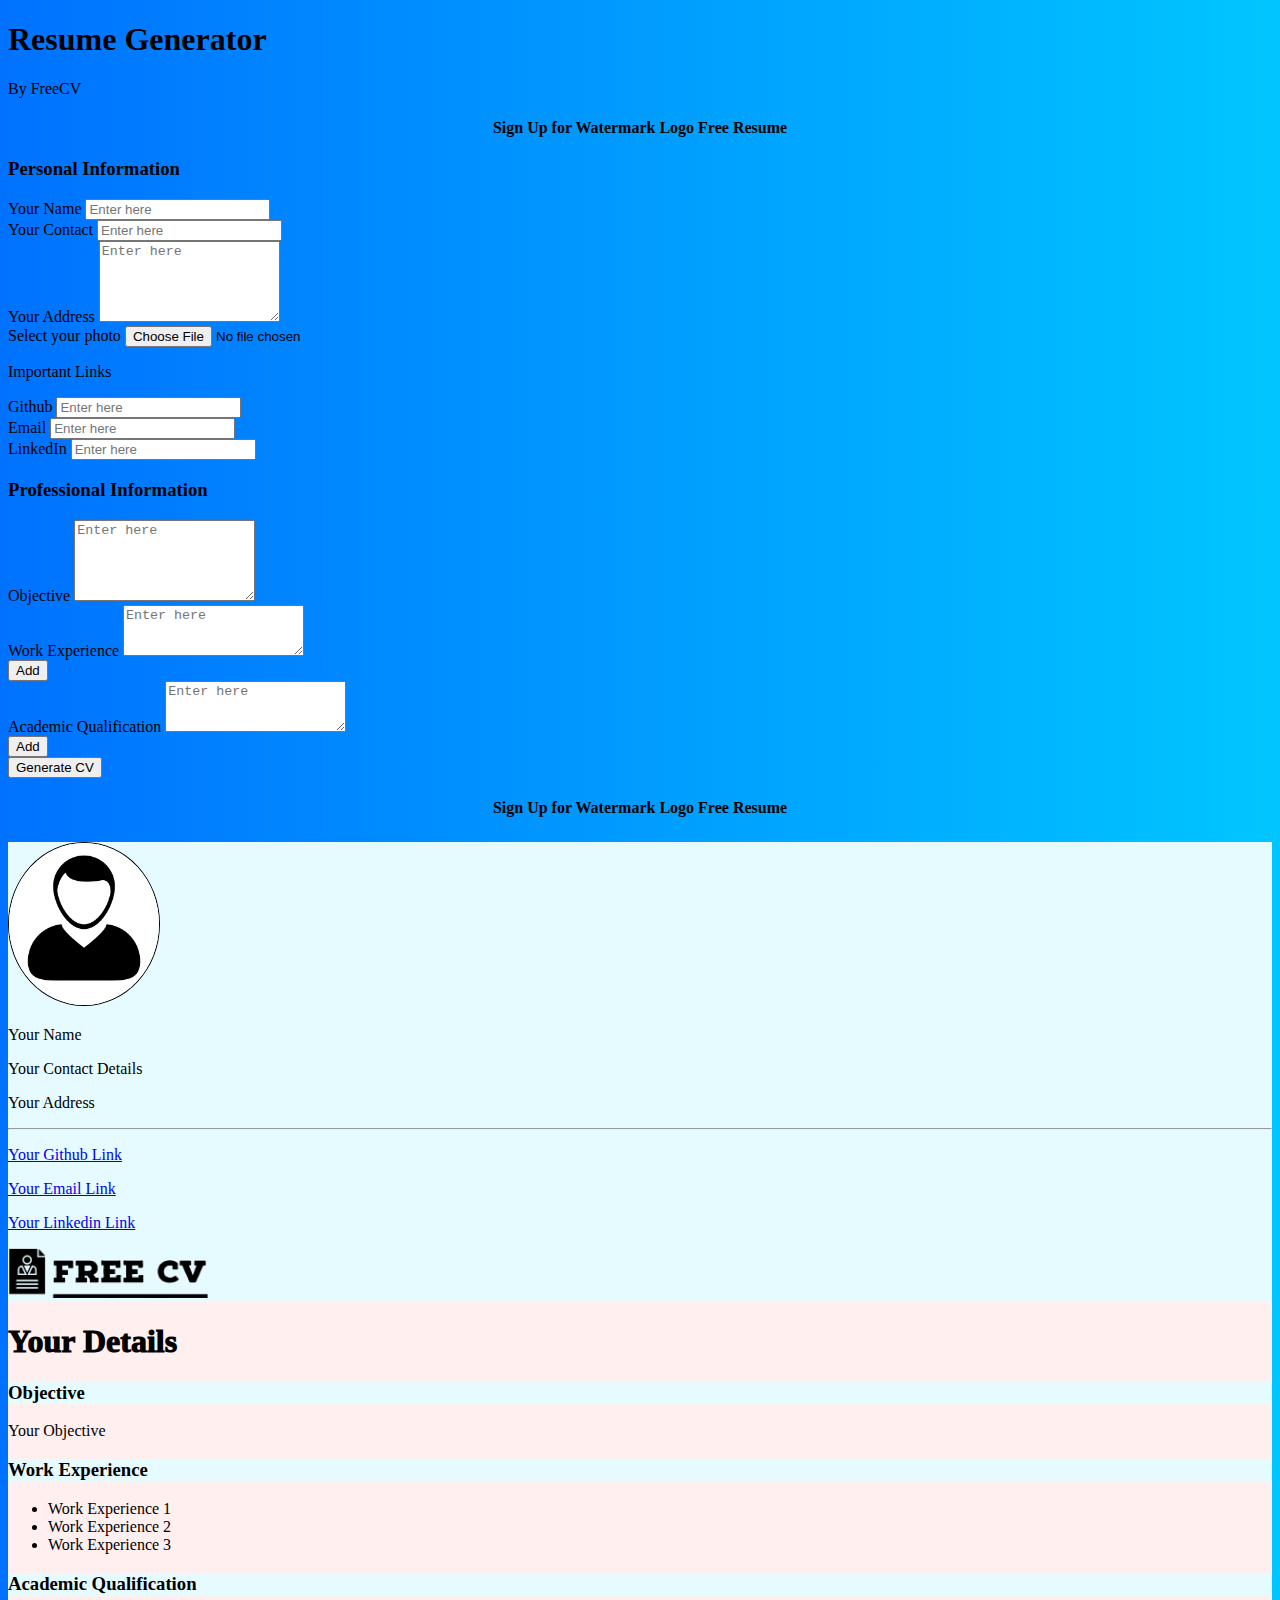
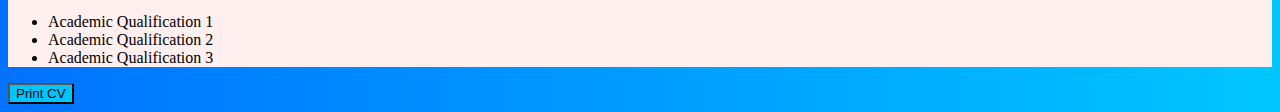
<file: resume.html>
<!DOCTYPE html>
<html lang="en">
  <head>
    <meta charset="UTF-8" />
    <meta http-equiv="X-UA-Compatible" content="IE=edge" />
    <meta name="viewport" content="width=device-width, initial-scale=1.0" />
    <link rel="icon" href="./images/favicon-32x32.png" type="image/icon type" />
    <link
      href="https://cdn.jsdelivr.net/npm/bootstrap@5.0.0-beta2/dist/css/bootstrap.min.css"
      rel="stylesheet"
      integrity="sha384-BmbxuPwQa2lc/FVzBcNJ7UAyJxM6wuqIj61tLrc4wSX0szH/Ev+nYRRuWlolflfl"
      crossorigin="anonymous"
    />
    <link rel="stylesheet" href="./css/resume.css" />

    <title>Resume Generator</title>
  </head>
  <body id="body">
    <!-- here goes html code  -->

    <div class="card mx-5 mt-3" id="cv-form">
      <div class="card-header">
        <h1 class="text-center my-2">Resume Generator</h1>
        <p class="text-center">By FreeCV</p>
      </div>
      <H4 style="text-align: center;">Sign Up for Watermark Logo Free Resume </H4>

      <div class="card-body">
        <div class="container">
          <div class="row">
            <div class="col-md-6">
              <!-- first col -->
              <h3>Personal Information</h3>

              <div class="form-group">
                <label for="nameField">Your Name</label>
                <input
                  type="text"
                  id="nameField"
                  placeholder="Enter here"
                  class="form-control"
                />
              </div>

              <div class="form-group mt-2">
                <label for="contactField">Your Contact</label>
                <input
                  type="number"
                  id="contactField"
                  placeholder="Enter here"
                  class="form-control"
                />
              </div>

              <div class="form-group mt-2">
                <label for="addressField">Your Address</label>
                <textarea
                  type="text"
                  id="addressField"
                  placeholder="Enter here"
                  class="form-control"
                  rows="5"
                ></textarea>
              </div>

              <div class="form-group mt-3">
                <label for="">Select your photo</label>
                <input id="imgField" type="file" class="form-control" />
              </div>

              <p class="text-secondary my-3">Important Links</p>

              <div class="form-group mt-2">
                <label for="fbField">Github </label>
                <input
                  type="url"
                  id="fbField"
                  placeholder="Enter here"
                  class="form-control"
                />
              </div>
              <div class="form-group mt-2">
                <label for="instaField">Email </label>
                <input
                  type="email"
                  id="instaField"
                  placeholder="Enter here"
                  class="form-control"
                />
              </div>
              <div class="form-group mt-2">
                <label for="linkedField">LinkedIn</label>
                <input
                  type="url"
                  id="linkedField"
                  placeholder="Enter here"
                  class="form-control"
                />
              </div>
            </div>

            <div class="col-md-6">
              <!-- second col -->
              <h3>Professional Information</h3>

              <div class="form-group mt-2">
                <label for="">Objective</label>
                <textarea
                  type="text"
                  id="objectiveField"
                  rows="5"
                  placeholder="Enter here"
                  class="form-control"
                ></textarea>
              </div>

              <div class="form-group mt-2" id="we">
                <label for="">Work Experience</label>
                <textarea
                  type="text"
                  placeholder="Enter here"
                  class="form-control weField"
                  rows="3"
                ></textarea>

                <!-- new textarea -->

                <div class="container text-center mt-2" id="weAddButton">
                  <button
                    onclick="addNewWEField()"
                    class="btn btn-primary btn-sm"
                  >
                    Add
                  </button>
                </div>
              </div>

              <div class="form-group mt-2" id="aq">
                <label for="">Academic Qualification</label>
                <textarea
                  placeholder="Enter here"
                  class="form-control eqField"
                  rows="3"
                ></textarea>

                <div class="container text-center mt-2" id="aqAddButton">
                  <button
                    onclick="addNewAQField()"
                    class="btn btn-primary btn-sm"
                  >
                    Add
                  </button>
                </div>
              </div>
            </div>
          </div>

          <div class="container text-center mt-3">
            <button onclick="generateCV()" class="btn btn-primary btn-lg">
              Generate CV
            </button>
          </div>
        </div>
      </div>
    </div>

    <!-- cv template -->
    <H4 style="text-align: center;">Sign Up for Watermark Logo Free Resume </H4>
    <div
      class="container"
      id="cv-template"
      style="background-color: rgb(255, 239, 239); margin-top: 25px"
     >     
      <div class="row">
        <div class="col-md-4 text-center py-5 background">
          <!-- first col  -->
          
          <img
            src="./images/user-icon.jpg"
            alt="Profile Picture"
            class="img-fluid myimg"
            id="imgTemplate"
          />

          <div class="container">
            <p id="nameT1">Your Name</p>
            <p id="contactT">Your Contact Details</p>
            <p id="addressT">Your Address</p>

            <hr />

            <p>
              <a id="fbT" href="#1">Your Github Link</a>
            </p>
            <p>
              <a id="instaT" href="#1">Your Email Link</a>
            </p>
            <p>
              <a id="linkedT" href="#1">Your Linkedin Link</a>
            </p>
            <img
              src="./images/our-logo.png"
              alt="Our Logo"
              width="200"
              height="50"
          />
          </div>
        </div>
        <div class="col-md-8 py-5">
          <!-- second col  -->
          <h1 id="nameT2" class="text-center" style="font-weight: 980">
            Your Details
          </h1>

          <!-- objective card  -->

          <div class="card mt-4">
            <div class="card-header background">
              <h3>Objective</h3>
            </div>
            <div class="card-body">
              <p id="objectiveT">Your Objective</p>
            </div>
          </div>

          <!-- work Experience -->

          <div class="card mt-4">
            <div class="card-header background">
              <h3>Work Experience</h3>
            </div>
            <div class="card-body">
              <ul id="weT">
                <li>Work Experience 1</li>
                <li>Work Experience 2</li>
                <li>Work Experience 3</li>
              </ul>
            </div>
          </div>

          <!-- academic Qualification  -->

          <div class="card mt-4">
            <div class="card-header background">
              <h3>Academic Qualification</h3>
            </div>
            <div class="card-body">
              <ul id="aqT">
                <li>Academic Qualification 1</li>
                <li>Academic Qualification 2</li>
                <li>Academic Qualification 3</li>
              </ul>
            </div>
          </div>
        </div>
      </div>
    </div>
    
    <footer>
      <div>
        <div class="container mt-3 mb-3 text-center">
          <button onclick="printCV()" class="btn print-button">Print CV</button>
        </div>
    </footer>
    

    <script
      src="https://cdn.jsdelivr.net/npm/bootstrap@5.0.0-beta2/dist/js/bootstrap.bundle.min.js"
      integrity="sha384-b5kHyXgcpbZJO/tY9Ul7kGkf1S0CWuKcCD38l8YkeH8z8QjE0GmW1gYU5S9FOnJ0"
      crossorigin="anonymous"
    ></script>
    <script src="resume.js"></script>
  </body>
  
</html>
</file>
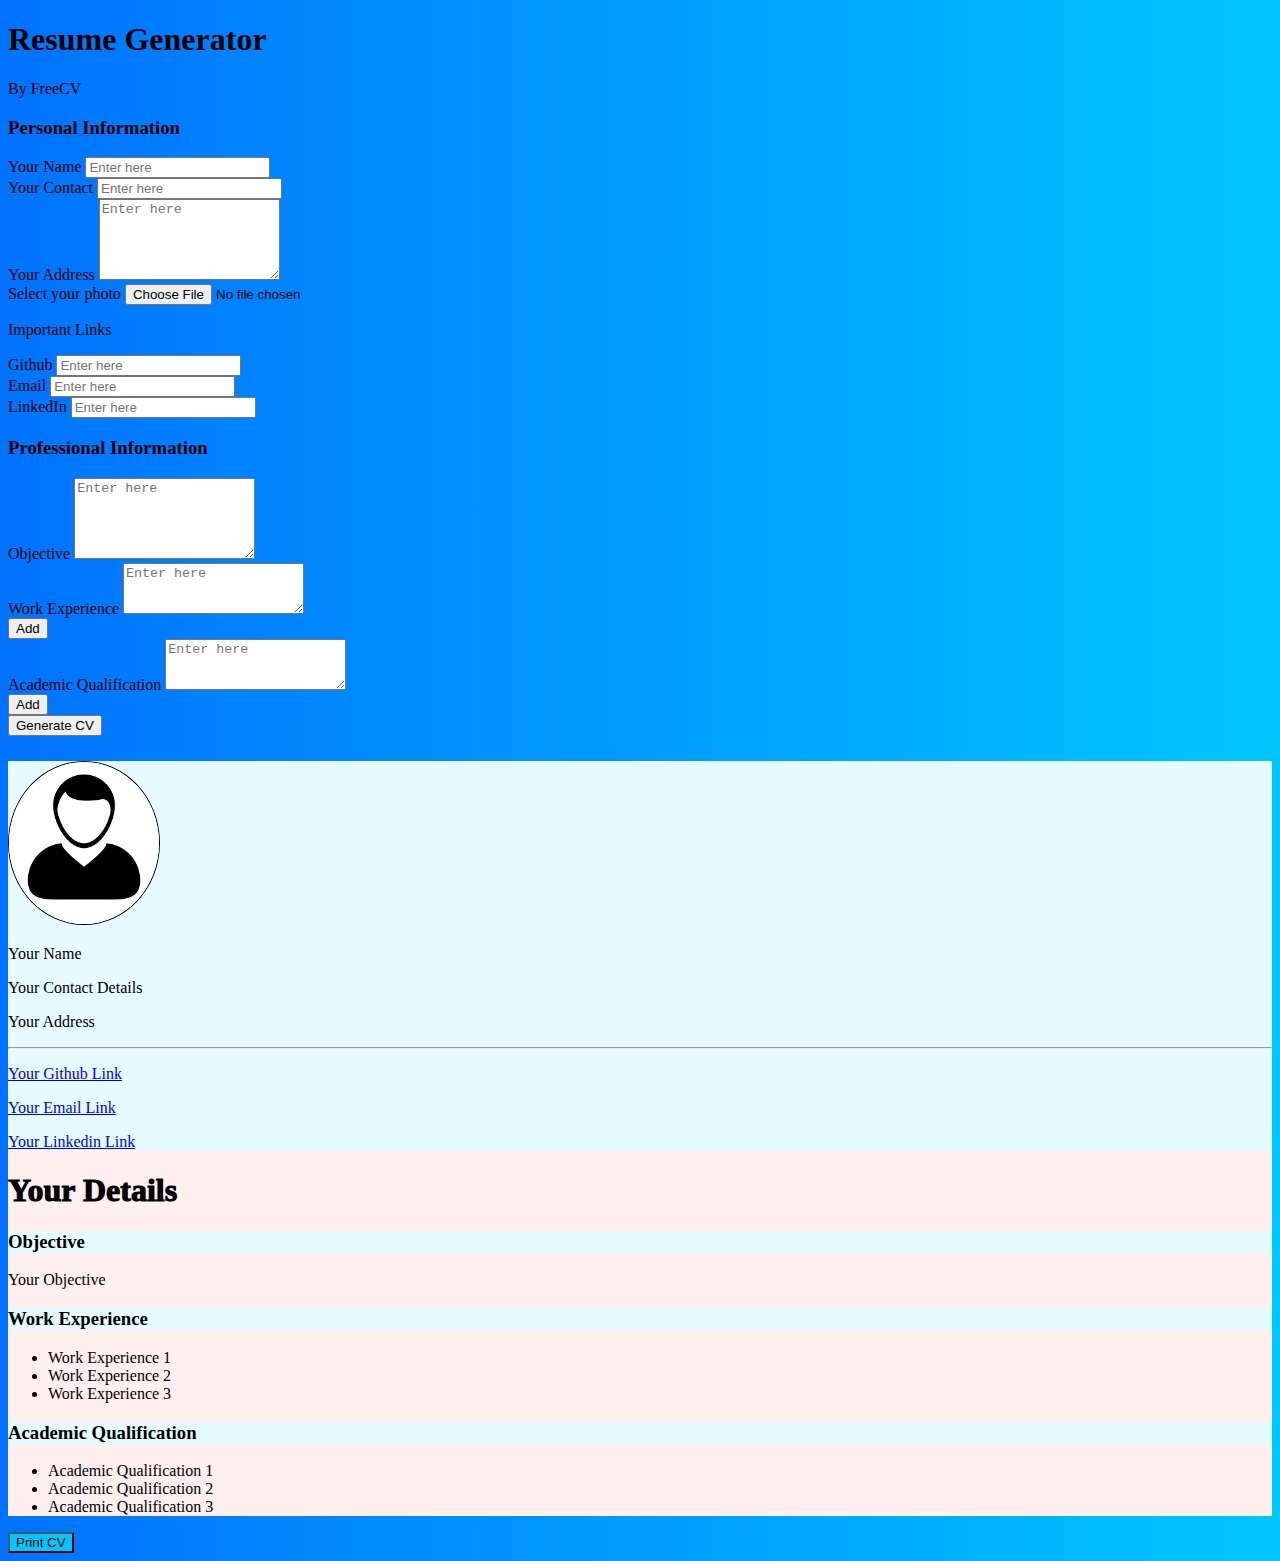
<file: resume_after_login.html>
<!DOCTYPE html>
<html lang="en">
  <head>
    <meta charset="UTF-8" />
    <meta http-equiv="X-UA-Compatible" content="IE=edge" />
    <meta name="viewport" content="width=device-width, initial-scale=1.0" />
    <link rel="icon" href="./images/favicon-32x32.png" type="image/icon type" />
    <link
      href="https://cdn.jsdelivr.net/npm/bootstrap@5.0.0-beta2/dist/css/bootstrap.min.css"
      rel="stylesheet"
      integrity="sha384-BmbxuPwQa2lc/FVzBcNJ7UAyJxM6wuqIj61tLrc4wSX0szH/Ev+nYRRuWlolflfl"
      crossorigin="anonymous"
    />
    <link rel="stylesheet" href="./css/resume.css" />

    <title>Resume Generator</title>
  </head>
  <body id="body">
    <!-- here goes html code  -->

    <div class="card mx-5 mt-3" id="cv-form">
      <div class="card-header">
        <h1 class="text-center my-2">Resume Generator</h1>
        <p class="text-center">By FreeCV</p>
      </div>

      <div class="card-body">
        <div class="container">
          <div class="row">
            <div class="col-md-6">
              <!-- first col -->
              <h3>Personal Information</h3>

              <div class="form-group">
                <label for="nameField">Your Name</label>
                <input
                  type="text"
                  id="nameField"
                  placeholder="Enter here"
                  class="form-control"
                />
              </div>

              <div class="form-group mt-2">
                <label for="contactField">Your Contact</label>
                <input
                  type="number"
                  id="contactField"
                  placeholder="Enter here"
                  class="form-control"
                />
              </div>

              <div class="form-group mt-2">
                <label for="addressField">Your Address</label>
                <textarea
                  type="text"
                  id="addressField"
                  placeholder="Enter here"
                  class="form-control"
                  rows="5"
                ></textarea>
              </div>

              <div class="form-group mt-3">
                <label for="">Select your photo</label>
                <input id="imgField" type="file" class="form-control" />
              </div>

              <p class="text-secondary my-3">Important Links</p>

              <div class="form-group mt-2">
                <label for="fbField">Github </label>
                <input
                  type="url"
                  id="fbField"
                  placeholder="Enter here"
                  class="form-control"
                />
              </div>
              <div class="form-group mt-2">
                <label for="instaField">Email </label>
                <input
                  type="email"
                  id="instaField"
                  placeholder="Enter here"
                  class="form-control"
                />
              </div>
              <div class="form-group mt-2">
                <label for="linkedField">LinkedIn</label>
                <input
                  type="url"
                  id="linkedField"
                  placeholder="Enter here"
                  class="form-control"
                />
              </div>
            </div>

            <div class="col-md-6">
              <!-- second col -->
              <h3>Professional Information</h3>

              <div class="form-group mt-2">
                <label for="">Objective</label>
                <textarea
                  type="text"
                  id="objectiveField"
                  rows="5"
                  placeholder="Enter here"
                  class="form-control"
                ></textarea>
              </div>

              <div class="form-group mt-2" id="we">
                <label for="">Work Experience</label>
                <textarea
                  type="text"
                  placeholder="Enter here"
                  class="form-control weField"
                  rows="3"
                ></textarea>

                <!-- new textarea -->

                <div class="container text-center mt-2" id="weAddButton">
                  <button
                    onclick="addNewWEField()"
                    class="btn btn-primary btn-sm"
                  >
                    Add
                  </button>
                </div>
              </div>

              <div class="form-group mt-2" id="aq">
                <label for="">Academic Qualification</label>
                <textarea
                  placeholder="Enter here"
                  class="form-control eqField"
                  rows="3"
                ></textarea>

                <div class="container text-center mt-2" id="aqAddButton">
                  <button
                    onclick="addNewAQField()"
                    class="btn btn-primary btn-sm"
                  >
                    Add
                  </button>
                </div>
              </div>
            </div>
          </div>

          <div class="container text-center mt-3">
            <button onclick="generateCV()" class="btn btn-primary btn-lg">
              Generate CV
            </button>
          </div>
        </div>
      </div>
    </div>

    <!-- cv template -->

    <div
      class="container"
      id="cv-template"
      style="background-color: rgb(255, 239, 239); margin-top: 25px"
     >
     
      <div class="row">
        <div class="col-md-4 text-center py-5 background">
          <!-- first col  -->
          
          <img
            src="./images/user-icon.jpg"
            alt="Profile Picture"
            class="img-fluid myimg"
            id="imgTemplate"
          />

          <div class="container">
            <p id="nameT1">Your Name</p>
            <p id="contactT">Your Contact Details</p>
            <p id="addressT">Your Address</p>

            <hr />

            <p>
              <a id="fbT" href="#1">Your Github Link</a>
            </p>
            <p>
              <a id="instaT" href="#1">Your Email Link</a>
            </p>
            <p>
              <a id="linkedT" href="#1">Your Linkedin Link</a>
            </p>
          </div>
        </div>
        <div class="col-md-8 py-5">
          <!-- second col  -->
          <h1 id="nameT2" class="text-center" style="font-weight: 980">
            Your Details
          </h1>

          <!-- objective card  -->

          <div class="card mt-4">
            <div class="card-header background">
              <h3>Objective</h3>
            </div>
            <div class="card-body">
              <p id="objectiveT">Your Objective</p>
            </div>
          </div>

          <!-- work Experience -->

          <div class="card mt-4">
            <div class="card-header background">
              <h3>Work Experience</h3>
            </div>
            <div class="card-body">
              <ul id="weT">
                <li>Work Experience 1</li>
                <li>Work Experience 2</li>
                <li>Work Experience 3</li>
              </ul>
            </div>
          </div>

          <!-- academic Qualification  -->

          <div class="card mt-4">
            <div class="card-header background">
              <h3>Academic Qualification</h3>
            </div>
            <div class="card-body">
              <ul id="aqT">
                <li>Academic Qualification 1</li>
                <li>Academic Qualification 2</li>
                <li>Academic Qualification 3</li>
              </ul>
            </div>
          </div>
        </div>
      </div>
    </div>
    
    <footer>
      <div>
        <div class="container mt-3 mb-3 text-center">
          <button onclick="printCV()" class="btn print-button">Print CV</button>
        </div>
    </footer>
    

    <script
      src="https://cdn.jsdelivr.net/npm/bootstrap@5.0.0-beta2/dist/js/bootstrap.bundle.min.js"
      integrity="sha384-b5kHyXgcpbZJO/tY9Ul7kGkf1S0CWuKcCD38l8YkeH8z8QjE0GmW1gYU5S9FOnJ0"
      crossorigin="anonymous"
    ></script>
    <script src="resume.js"></script>
  </body>
  
</html>
</file>
<file: css/resume.css>
body {
  /* background-color: #f8e5e5; */
  background: #00c6ff;
  background: -webkit-linear-gradient(to right, #0072ff, #00c6ff);
  background: linear-gradient(to right, #0072ff, #00c6ff);
}

.myimg {
  border: 1px solid black;
  border-radius: 50%;
  width: 150px;
}

.background {
  background-color: rgb(230, 251, 255);
}
.print-button {
  background-color: #00c6ff;
}
</file>
